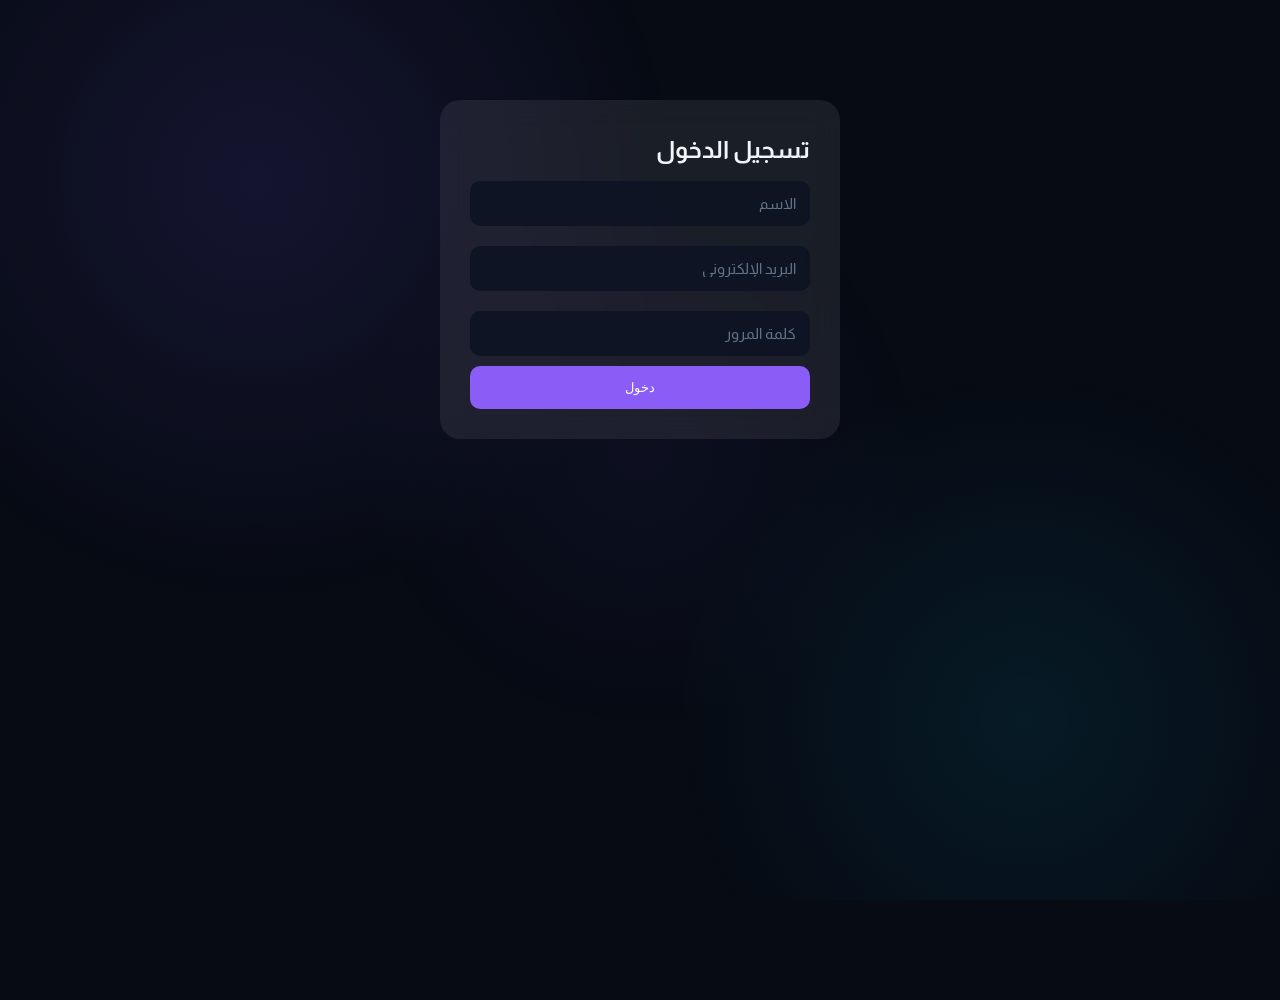
<file: index.html>
<!DOCTYPE html>
<html lang="ar" dir="rtl">
<head>
<meta charset="UTF-8">
<meta name="viewport" content="width=device-width, initial-scale=1">
<title>تسجيل الدخول</title>
<link rel="stylesheet" href="style.css">
</head>
<body>

<div class="login-box">
  <h2>تسجيل الدخول</h2>

  <input type="text" id="name" minlength="3" placeholder="الاسم">

  <input type="email" id="email" placeholder="البريد الإلكتروني">

  <input type="password" id="password" minlength="9" placeholder="كلمة المرور">

  <button onclick="login()">دخول</button>
</div>

<script>
function login() {
  const name = document.getElementById("name").value.trim();
  const email = document.getElementById("email").value.trim();
  const password = document.getElementById("password").value;

  if (name.length < 3) {
    alert("يجب أن يكون الاسم 3 أحرف على الأقل");
    return;
  }

  const emailRegex = /^[^\s@]+@[^\s@]+\.[^\s@]+$/;

  if (!emailRegex.test(email)) {
    alert("يرجى إدخال بريد إلكتروني صحيح");
    return;
  }

  const passwordRegex = /^(?=.*[A-Za-z])(?=.*\d)[A-Za-z\d]{9,}$/;

  if (!passwordRegex.test(password)) {
    alert("كلمة المرور يجب أن تكون 9 خانات على الأقل وتحتوي على أحرف وأرقام");
    return;
  }

  localStorage.setItem("user", name);
  localStorage.setItem("email", email);

  alert("تم تسجيل الدخول بنجاح");
window.location.href = "home.html";
}
</script>
<div id="toast" class="toast"></div>
</body>
</html>
</file>
<file: style.css>
@import url('https://fonts.googleapis.com/css2?family=Almarai:wght@300;400;700;800&display=swap');
.hidden {
    display: none;
}

.server-content-panel {
    margin-top: 20px;
    padding: 20px;
    border-radius: 16px;
    background: rgba(255,255,255,0.05);
    border: 1px solid rgba(255,255,255,0.1);
}

.server-content-list {
    list-style: none;
    padding: 0;
    margin: 20px 0;
}

.server-content-list li {
    margin: 10px 0;
    font-size: 1rem;
}
.login-box{
 width:400px;
 max-width:90%;
 margin:100px auto;
 background:rgba(255,255,255,.08);
 backdrop-filter:blur(15px);
 padding:30px;
 border-radius:20px;
}

.login-box input{
 width:100%;
 padding:14px;
 margin:10px 0;
 border:none;
 border-radius:10px;
}

.login-box button{
 width:100%;
 padding:14px;
 border:none;
 border-radius:10px;
 cursor:pointer;
 background:#8b5cf6;
 color:white;
}

.card{
background:#1e293b;
margin:20px;
padding:20px;
border-radius:12px;
}
.discord-list {
  list-style: none;
  padding: 0;
  margin-top: 16px;
}

.discord-list li {
  background: linear-gradient(135deg, #5865F2, #7c5cfc);
  color: #fff;
  padding: 12px 16px;
  border-radius: 10px;
  display: flex;
  justify-content: space-between;
  align-items: center;
  margin-bottom: 10px;
}

.copy-btn {
  background: rgba(255,255,255,0.2);
  border: none;
  color: #fff;
  padding: 6px 12px;
  border-radius: 6px;
  cursor: pointer;
}

.copy-btn:hover {
  background: rgba(255,255,255,0.4);
}

.toast {
  position: fixed;
  bottom: 20px;
  right: 20px;
  background: #333;
  color: #fff;
  padding: 10px 16px;
  border-radius: 6px;
  opacity: 0;
  transition: opacity 0.3s;
}

.toast.show {
  opacity: 1;
}

/* الوضع النهاري */
body.day-mode {
  background: linear-gradient(135deg, #f0f0f0, #ffffff);
  color: #000;
}

header.day-mode, footer.day-mode {
  background: #e0e0e0;
  color: #000;
  box-shadow: 0 0 10px #999;
}

nav a.day-mode {
  background: #fff;
  color: #000;
  border: 2px solid #999;
}

/* الوضع الليلي */
body.night-mode {
  background: linear-gradient(135deg, #0d1b2a, #1a2a40, #6a5acd);
  color: #fff;
}

header.night-mode, footer.night-mode {
  background: #000;
  color: #fff;
  box-shadow: 0 0 15px #6a5acd;
}

nav a.night-mode {
  background: linear-gradient(135deg, #000, #1a2a40);
  color: #fff;
  border: 2px solid #6a5acd;
}

/* ===== CSS Variables ===== */
:root {
  --primary: #7c5cfc;
  --primary-light: #a78bfa;
  --primary-dark: #5b3fd4;
  --accent: #00d4ff;
  --accent-glow: rgba(0, 212, 255, 0.3);
  --bg-deep: #070b14;
  --bg-dark: #0c1222;
  --bg-card: rgba(15, 23, 42, 0.65);
  --bg-glass: rgba(124, 92, 252, 0.08);
  --border-glass: rgba(124, 92, 252, 0.25);
  --text-primary: #f1f5f9;
  --text-secondary: #94a3b8;
  --text-muted: #64748b;
  --radius-sm: 8px;
  --radius-md: 14px;
  --radius-lg: 20px;
  --radius-xl: 28px;
  --shadow-glow: 0 0 30px rgba(124, 92, 252, 0.15);
  --shadow-card: 0 8px 32px rgba(0, 0, 0, 0.35);
  --transition: all 0.35s cubic-bezier(0.4, 0, 0.2, 1);
}

/* ===== Reset & Base ===== */
*, *::before, *::after {
  margin: 0;
  padding: 0;
  box-sizing: border-box;
}

html {
  scroll-behavior: smooth;
}

body {
  font-family: 'Almarai', sans-serif;
  background: var(--bg-deep);
  color: var(--text-primary);
  min-height: 100vh;
  direction: rtl;
  text-align: right;
  overflow-x: hidden;
  line-height: 1.7;
}

/* ===== Animated Background ===== */
body::before {
  content: '';
  position: fixed;
  top: 0;
  left: 0;
  width: 100%;
  height: 100%;
  background:
    radial-gradient(ellipse 600px 600px at 20% 20%, rgba(124, 92, 252, 0.12) 0%, transparent 70%),
    radial-gradient(ellipse 500px 500px at 80% 80%, rgba(0, 212, 255, 0.08) 0%, transparent 70%),
    radial-gradient(ellipse 400px 400px at 50% 50%, rgba(124, 92, 252, 0.05) 0%, transparent 70%);
  pointer-events: none;
  z-index: 0;
  animation: bgShift 12s ease-in-out infinite alternate;
}

@keyframes bgShift {
  0% { opacity: 0.7; transform: scale(1); }
  100% { opacity: 1; transform: scale(1.05); }
}

/* ===== Header ===== */
header {
  position: sticky;
  top: 0;
  z-index: 100;
  background: rgba(7, 11, 20, 0.85);
  backdrop-filter: blur(20px);
  -webkit-backdrop-filter: blur(20px);
  border-bottom: 1px solid var(--border-glass);
  padding: 18px 40px;
  display: flex;
  align-items: center;
  justify-content: space-between;
  box-shadow: 0 4px 30px rgba(0, 0, 0, 0.3);
}

header h1 {
  font-size: 1.6rem;
  font-weight: 800;
  background: linear-gradient(135deg, var(--primary-light), var(--accent));
  -webkit-background-clip: text;
  -webkit-text-fill-color: transparent;
  background-clip: text;
  letter-spacing: -0.5px;
}

header h1 i {
  -webkit-text-fill-color: var(--accent);
  margin-left: 8px;
  font-size: 1.3rem;
}

/* ===== Navigation ===== */
nav {
  display: flex;
  align-items: center;
  gap: 6px;
}

nav a {
  display: inline-flex;
  align-items: center;
  gap: 8px;
  padding: 10px 22px;
  color: var(--text-secondary);
  text-decoration: none;
  font-size: 0.92rem;
  font-weight: 700;
  border-radius: var(--radius-sm);
  border: 1px solid transparent;
  background: transparent;
  transition: var(--transition);
  position: relative;
}

nav a i {
  font-size: 0.95rem;
  transition: var(--transition);
}

nav a:hover {
  color: var(--text-primary);
  background: var(--bg-glass);
  border-color: var(--border-glass);
  transform: translateY(-2px);
}

nav a:hover i {
  color: var(--accent);
}

nav a.active {
  color: var(--text-primary);
  background: linear-gradient(135deg, rgba(124, 92, 252, 0.15), rgba(0, 212, 255, 0.08));
  border-color: var(--border-glass);
}

/* ===== Hero Section ===== */
.hero {
  position: relative;
  z-index: 1;
  text-align: center;
  padding: 100px 40px 80px;
  max-width: 900px;
  margin: 0 auto;
}

.hero h2 {
  font-size: 2.8rem;
  font-weight: 800;
  line-height: 1.3;
  margin-bottom: 20px;
  background: linear-gradient(135deg, #ffffff, var(--primary-light));
  -webkit-background-clip: text;
  -webkit-text-fill-color: transparent;
  background-clip: text;
}

.hero h2 i {
  -webkit-text-fill-color: var(--accent);
  font-size: 2.2rem;
  animation: floatIcon 3s ease-in-out infinite;
}

@keyframes floatIcon {
  0%, 100% { transform: translateY(0); }
  50% { transform: translateY(-8px); }
}

.hero p {
  font-size: 1.2rem;
  color: var(--text-secondary);
  margin-bottom: 40px;
  max-width: 550px;
  margin-left: auto;
  margin-right: auto;
}

.hero .hero-badge {
  display: inline-flex;
  align-items: center;
  gap: 8px;
  background: var(--bg-glass);
  border: 1px solid var(--border-glass);
  border-radius: 50px;
  padding: 8px 20px;
  font-size: 0.85rem;
  color: var(--primary-light);
  margin-bottom: 24px;
  backdrop-filter: blur(10px);
}

.hero .hero-badge i {
  color: var(--accent);
}

.hero img {
  width: 100%;
  max-width: 550px;
  border-radius: var(--radius-lg);
  border: 1px solid var(--border-glass);
  box-shadow:
    0 20px 60px rgba(0, 0, 0, 0.4),
    0 0 40px rgba(124, 92, 252, 0.1);
  transition: var(--transition);
  margin-top: 20px;
}

.hero img:hover {
  transform: scale(1.02);
  box-shadow:
    0 25px 70px rgba(0, 0, 0, 0.5),
    0 0 60px rgba(124, 92, 252, 0.2);
}

/* ===== Page Sections ===== */
section {
  position: relative;
  z-index: 1;
  text-align: center;
  padding: 60px 40px 80px;
  max-width: 900px;
  margin: 0 auto;
}

section h2 {
  font-size: 2rem;
  font-weight: 800;
  margin-bottom: 12px;
  background: linear-gradient(135deg, #ffffff, var(--primary-light));
  -webkit-background-clip: text;
  -webkit-text-fill-color: transparent;
  background-clip: text;
}

section h2 i {
  -webkit-text-fill-color: var(--accent);
  margin-right: 10px;
  font-size: 1.6rem;
}

section > p.section-desc {
  color: var(--text-secondary);
  font-size: 1.05rem;
  margin-bottom: 40px;
}

/* ===== Glass Card ===== */
.glass-card {
  background: var(--bg-card);
  backdrop-filter: blur(16px);
  -webkit-backdrop-filter: blur(16px);
  border: 1px solid var(--border-glass);
  border-radius: var(--radius-lg);
  padding: 40px;
  box-shadow: var(--shadow-card);
}

/* ===== Form Styles ===== */
.form-section {
  text-align: center;
}

form {
  display: flex;
  flex-direction: column;
  align-items: center;
  gap: 20px;
  max-width: 500px;
  margin: 30px auto 0;
}

.form-group {
  width: 100%;
  text-align: right;
}

.form-group label {
  display: flex;
  align-items: center;
  gap: 8px;
  font-size: 0.95rem;
  font-weight: 700;
  color: var(--text-secondary);
  margin-bottom: 8px;
}

.form-group label i {
  color: var(--primary-light);
  font-size: 0.85rem;
}

input, textarea {
  width: 100%;
  padding: 14px 18px;
  border-radius: var(--radius-md);
  border: 1px solid var(--border-glass);
  background: rgba(12, 18, 34, 0.8);
  color: var(--text-primary);
  font-family: 'Almarai', sans-serif;
  font-size: 0.95rem;
  transition: var(--transition);
  outline: none;
  direction: rtl;
}

input:focus, textarea:focus {
  border-color: var(--primary);
  box-shadow: 0 0 0 3px rgba(124, 92, 252, 0.15);
}

input::placeholder, textarea::placeholder {
  color: var(--text-muted);
}

textarea {
  height: 140px;
  resize: vertical;
}

/* ===== Buttons ===== */
.btn {
  display: inline-flex;
  align-items: center;
  justify-content: center;
  gap: 10px;
  padding: 14px 36px;
  font-size: 1rem;
  font-weight: 700;
  font-family: 'Almarai', sans-serif;
  color: #fff;
  background: linear-gradient(135deg, var(--primary), var(--primary-dark));
  border: none;
  border-radius: var(--radius-sm);
  cursor: pointer;
  transition: var(--transition);
  box-shadow: 0 4px 20px rgba(124, 92, 252, 0.3);
  position: relative;
  overflow: hidden;
}

.btn::before {
  content: '';
  position: absolute;
  top: 0;
  left: -100%;
  width: 100%;
  height: 100%;
  background: linear-gradient(90deg, transparent, rgba(255,255,255,0.1), transparent);
  transition: left 0.5s ease;
}

.btn:hover::before {
  left: 100%;
}

.btn:hover {
  transform: translateY(-3px);
  box-shadow: 0 8px 30px rgba(124, 92, 252, 0.45);
}

.btn:active {
  transform: translateY(-1px);
}

.btn i {
  font-size: 0.95rem;
}

/* ===== Rules Section ===== */
.rules {
  display: flex;
  flex-direction: column;
  align-items: center;
  gap: 16px;
  padding-top: 10px;
}

.rule-box {
  width: 100%;
  max-width: 650px;
  background: var(--bg-card);
  backdrop-filter: blur(16px);
  -webkit-backdrop-filter: blur(16px);
  border: 1px solid var(--border-glass);
  border-radius: var(--radius-md);
  padding: 22px 28px;
  display: flex;
  align-items: center;
  gap: 18px;
  transition: var(--transition);
  cursor: default;
  animation: slideInRight 0.5s ease backwards;
}

.rule-box:nth-child(1) { animation-delay: 0.1s; }
.rule-box:nth-child(2) { animation-delay: 0.2s; }
.rule-box:nth-child(3) { animation-delay: 0.3s; }
.rule-box:nth-child(4) { animation-delay: 0.4s; }

@keyframes slideInRight {
  from {
    opacity: 0;
    transform: translateX(30px);
  }
  to {
    opacity: 1;
    transform: translateX(0);
  }
}

.rule-box:hover {
  transform: translateY(-4px);
  border-color: var(--primary);
  box-shadow: 0 12px 40px rgba(124, 92, 252, 0.15);
}

.rule-icon {
  width: 48px;
  height: 48px;
  min-width: 48px;
  border-radius: 12px;
  background: linear-gradient(135deg, var(--primary), var(--accent));
  display: flex;
  align-items: center;
  justify-content: center;
  font-size: 1.15rem;
  color: #fff;
  box-shadow: 0 4px 15px rgba(124, 92, 252, 0.3);
}

.rule-content {
  flex: 1;
}

.rule-content .rule-label {
  font-size: 0.75rem;
  font-weight: 700;
  color: var(--primary-light);
  letter-spacing: 1px;
  text-transform: uppercase;
  margin-bottom: 4px;
}

.rule-content p {
  font-size: 1rem;
  color: var(--text-primary);
  line-height: 1.5;
}

/* ===== Social Links Section ===== */
.social-links {
  display: grid;
  grid-template-columns: repeat(auto-fit, minmax(200px, 1fr));
  gap: 16px;
  margin-top: 30px;
  max-width: 650px;
  margin-left: auto;
  margin-right: auto;
}

.social-links a {
  display: flex;
  align-items: center;
  justify-content: center;
  gap: 12px;
  text-decoration: none;
  color: var(--text-primary);
  background: var(--bg-card);
  backdrop-filter: blur(16px);
  -webkit-backdrop-filter: blur(16px);
  border: 1px solid var(--border-glass);
  border-radius: var(--radius-md);
  padding: 18px 24px;
  font-weight: 700;
  font-size: 1rem;
  transition: var(--transition);
}

.social-links a i {
  font-size: 1.3rem;
  transition: var(--transition);
}

.social-links a.discord { --link-color: #5865F2; }
.social-links a.facebook { --link-color: #1877F2; }
.social-links a.instagram { --link-color: #E4405F; }
.social-links a.twitter { --link-color: #1DA1F2; }

.social-links a:hover {
  transform: translateY(-4px);
  border-color: var(--link-color, var(--primary));
  box-shadow: 0 12px 40px rgba(0, 0, 0, 0.3), 0 0 20px color-mix(in srgb, var(--link-color, var(--primary)) 25%, transparent);
  background: linear-gradient(135deg, var(--bg-card), color-mix(in srgb, var(--link-color, var(--primary)) 8%, transparent));
}

.social-links a:hover i {
  color: var(--link-color, var(--accent));
  transform: scale(1.15);
}

/* ===== Footer ===== */
footer {
  position: relative;
  z-index: 1;
  text-align: center;
  padding: 30px 40px;
  margin-top: 60px;
  border-top: 1px solid var(--border-glass);
  background: rgba(7, 11, 20, 0.6);
  backdrop-filter: blur(10px);
}

footer p {
  color: var(--text-muted);
  font-size: 0.9rem;
}

footer i {
  color: var(--primary-light);
  margin: 0 4px;
}

/* ===== Star Trail Effect ===== */
.star {
  position: absolute;
  width: 4px;
  height: 4px;
  background: var(--accent);
  border-radius: 50%;
  pointer-events: none;
  animation: starFade 0.8s ease-out forwards;
  z-index: 9999;
  box-shadow: 0 0 6px var(--accent), 0 0 12px rgba(124, 92, 252, 0.3);
}

@keyframes starFade {
  0% {
    opacity: 1;
    transform: scale(1);
  }
  100% {
    opacity: 0;
    transform: scale(0) translateY(-20px);
  }
}

/* ===== Toast / Success Message ===== */
.toast {
  position: fixed;
  bottom: 30px;
  left: 50%;
  transform: translateX(-50%) translateY(100px);
  background: linear-gradient(135deg, #7c5cfc, #5865F2);
  color: #fff;
  padding: 12px 24px;
  border-radius: 8px;
  font-weight: 700;
  font-size: 0.95rem;
  box-shadow: 0 10px 40px rgba(124, 92, 252, 0.4);
  opacity: 0;
  transition: all 0.4s ease;
  z-index: 9999;
}

.toast.show {
  opacity: 1;
  transform: translateX(-50%) translateY(0);
}

.toast.error {
  background: linear-gradient(135deg, #ff4d4d, #d93636);
}


.toast.show {
  opacity: 1;
  transform: translateX(-50%) translateY(0);
}

/* ===== Responsive ===== */
@media (max-width: 768px) {
  header {
    flex-direction: column;
    gap: 14px;
    padding: 16px 20px;
  }

  nav {
    flex-wrap: wrap;
    justify-content: center;
    gap: 4px;
  }

  nav a {
    padding: 8px 14px;
    font-size: 0.82rem;
  }

  .hero {
    padding: 60px 20px 50px;
  }

  .hero h2 {
    font-size: 1.8rem;
  }

  .hero p {
    font-size: 1rem;
  }

  section {
    padding: 40px 20px 60px;
  }

  section h2 {
    font-size: 1.5rem;
  }

  .rule-box {
    padding: 16px 18px;
  }

  .social-links {
    grid-template-columns: 1fr;
  }

  form {
    padding: 0 10px;
  }
}
.discord-list {
  list-style: none;
  padding: 0;
  margin-top: 16px;
  display: flex;
  flex-direction: column;
  gap: 12px;
}

.discord-list li {
  background: linear-gradient(135deg, #5865F2, #7c5cfc);
  color: #fff;
  padding: 12px 16px;
  border-radius: 10px;
  display: flex;
  justify-content: space-between;
  align-items: center;
  box-shadow: 0 6px 20px rgba(0,0,0,0.3);
  transition: transform 0.3s ease, box-shadow 0.3s ease;
}

.discord-list li:hover {
  transform: translateY(-4px);
  box-shadow: 0 10px 30px rgba(0,0,0,0.4);
}

.discord-user {
  font-weight: 700;
  font-size: 1rem;
  display: flex;
  align-items: center;
  gap: 8px;
}

.copy-btn {
  background: rgba(255,255,255,0.2);
  border: none;
  color: #fff;
  padding: 6px 12px;
  border-radius: 6px;
  cursor: pointer;
  transition: background 0.3s ease;
}

.copy-btn:hover {
  background: rgba(255,255,255,0.4);
}
.memes-grid {
  display: grid;
  grid-template-columns: repeat(auto-fit, minmax(280px, 1fr));
  gap: 20px;
  margin-top: 20px;
}

.meme-card {
  background: rgba(255,255,255,0.1);
  backdrop-filter: blur(10px);
  border-radius: 12px;
  padding: 15px;
  text-align: center;
  color: #fff;
}

.meme-card video {
  width: 100%;
  border-radius: 8px;
  margin-top: 10px;
}
.memes-grid {
  display: grid;
  grid-template-columns: repeat(auto-fit, minmax(280px, 1fr));
  gap: 20px;
  margin-top: 20px;
}

.meme-card {
  background: rgba(255,255,255,0.1);
  backdrop-filter: blur(10px);
  border-radius: 12px;
  padding: 15px;
  text-align: center;
  color: #fff;
}

.meme-card video {
  width: 100%;
  border-radius: 8px;
  margin-top: 10px;
}

.hidden {
  display: none;
}

/* حركة نبض مؤشر المتصلين في الديسكورد */
@keyframes pulseIndicator {
  0% {
    transform: scale(0.95);
    box-shadow: 0 0 0 0 rgba(35, 165, 90, 0.7);
  }
  70% {
    transform: scale(1);
    box-shadow: 0 0 0 8px rgba(35, 165, 90, 0);
  }
  100% {
    transform: scale(0.95);
    box-shadow: 0 0 0 0 rgba(35, 165, 90, 0);
  }
}

/* تنسيق قائمة الخيارات المنسدلة select */
select {
  cursor: pointer;
  appearance: none;
  background-image: url("data:image/svg+xml;charset=UTF-8,%3Csvg%20xmlns%3D%22http%3A%2F%2Fwww.w3.org%2F2000%2Fsvg%22%20width%3D%2224%22%20height%3D%2224%22%20viewBox%3D%220%200%2024%2024%22%20fill%3D%22none%22%20stroke%3D%22%2394a3b8%22%20stroke-width%3D%222%22%20stroke-linecap%3D%22round%22%20stroke-linejoin%3D%22round%22%3E%3Cpolyline%20points%3D%226%209%2012%2015%2018%209%22%3E%3C%2Fpolyline%3E%3C%2Fsvg%3E");
  background-repeat: no-repeat;
  background-position: left 18px center;
  padding-left: 45px !important;
}

body.day-mode select {
  color: #000;
  background-color: #fff;
  border-color: #999;
}
</file>
